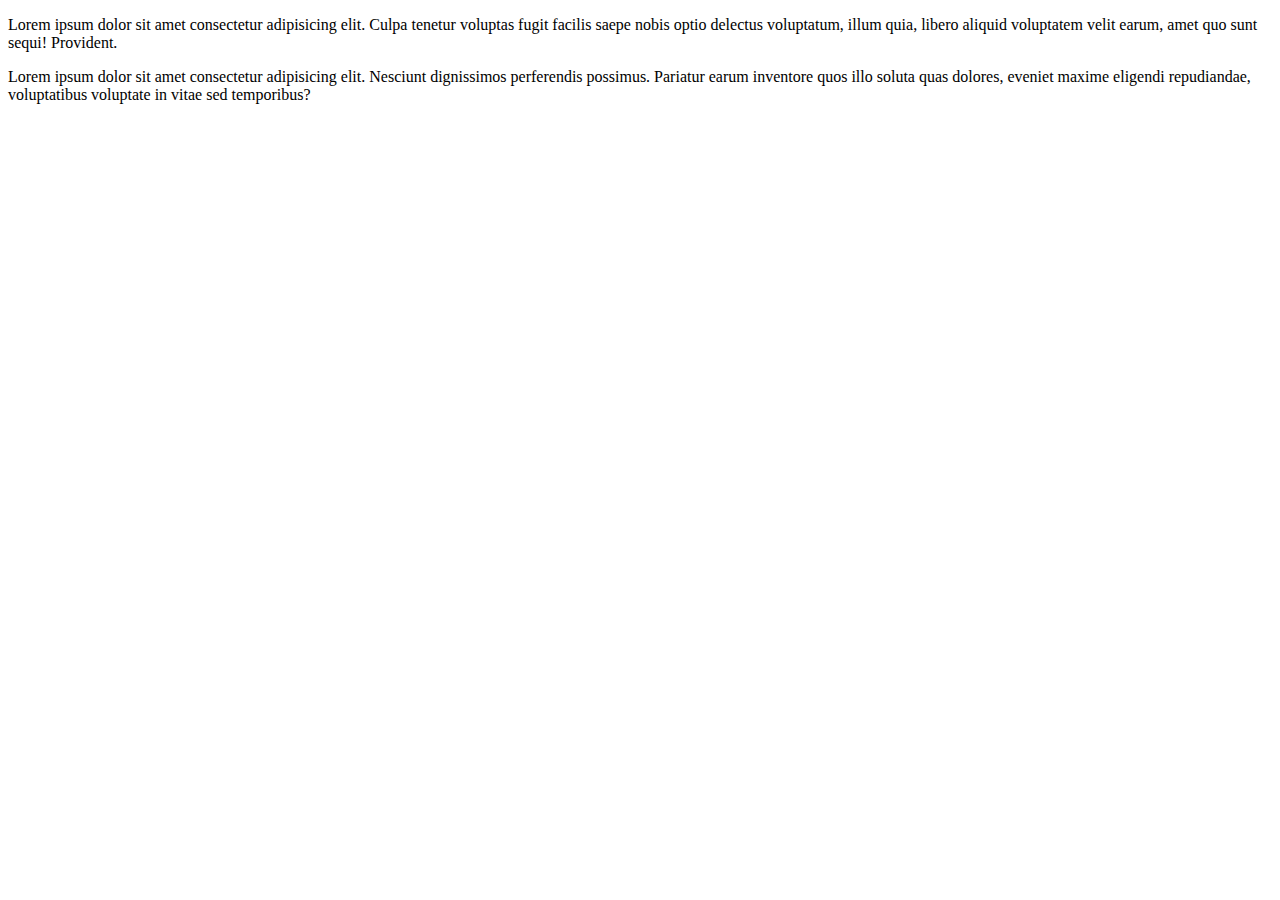
<file: WEBDEVLOPMENT/forms/index.html>
<!DOCTYPE html>
<html lang="en">
<head>
    <meta charset="UTF-8">
    <meta name="viewport" content="width=<>, initial-scale=1.0">
    <title>Document</title>
</head>
<body>
    <p>Lorem ipsum dolor sit amet consectetur adipisicing 
        elit. Culpa tenetur voluptas fugit facilis saepe nobis 
        optio delectus voluptatum, illum quia, libero aliquid
         voluptatem velit earum, amet quo sunt sequi! Provident.</p>
         <p>Lorem ipsum dolor sit amet consectetur adipisicing elit. Nesciunt dignissimos perferendis possimus. Pariatur earum inventore quos illo soluta quas dolores, eveniet maxime eligendi repudiandae, voluptatibus voluptate in vitae sed temporibus?</p>
</body>
</html>
</file>
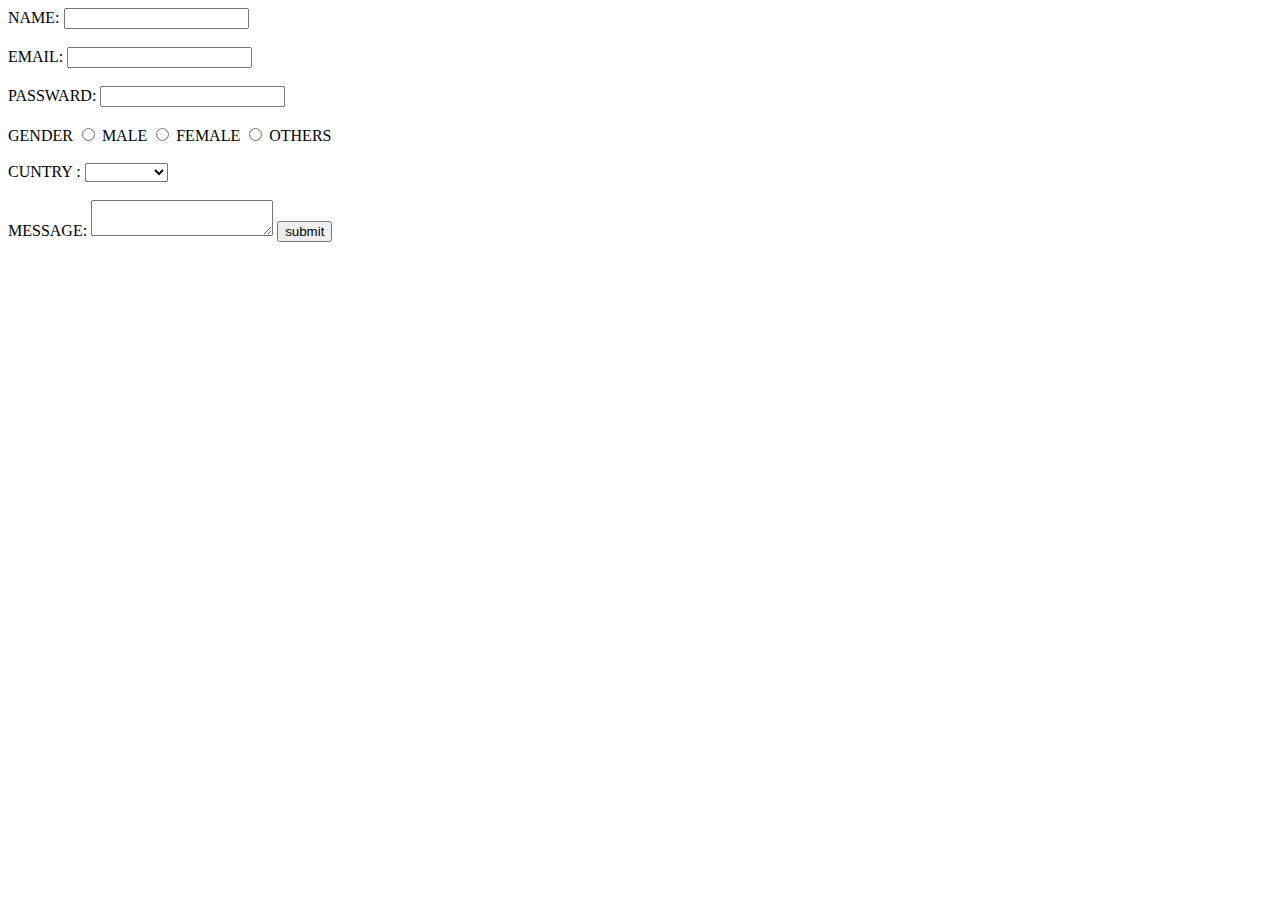
<file: WEBDEVLOPMENT/forms/forms.html>
<!DOCTYPE html>
<html lang="en">
<head>
    <meta charset="UTF-8">
    <meta name="viewport" content="width=device-width, initial-scale=1.0">
    <title>Document</title>
</head>
<body>
    <forms>
        <label for="name">NAME: </label>
        <input type="text" id="name" name="name">
        <br><br>
        <label for="email">EMAIL: </label>
        <input type="email" id="email" name="email">
        <br><br>
        <label for="passward">PASSWARD:</label>
        <input type="password"  id="" name="">
        <br><br>
        <label for="gender">GENDER</label>
        <input type="radio" id="male" name="gender" value="male">
        <label>MALE</label>
        <input type="radio" id="female" name="gender" value="female">
        <label> FEMALE</label>
        <input type="radio" id="others" name="gender" value="others">
        <label>OTHERS</label>
        <br><br>
        <label for="cuntry"> CUNTRY :</label>
        <select id="cuntry" name="cunrty">
            <option value=""> </option>
           <option value="india"> INDIA</option>
           <option value="america">AMERICA</option>
           <option value="japan"> JAPAN</option>
           <option value="chaina"> CHAINA</option>
           <option value="usa"> USA</option>
        </select>
        <br><br>
        <label for="message">MESSAGE:</label>
        <textarea></textarea>
        <input type="submit" value="submit">
    </forms>
</body>
</html>
</file>
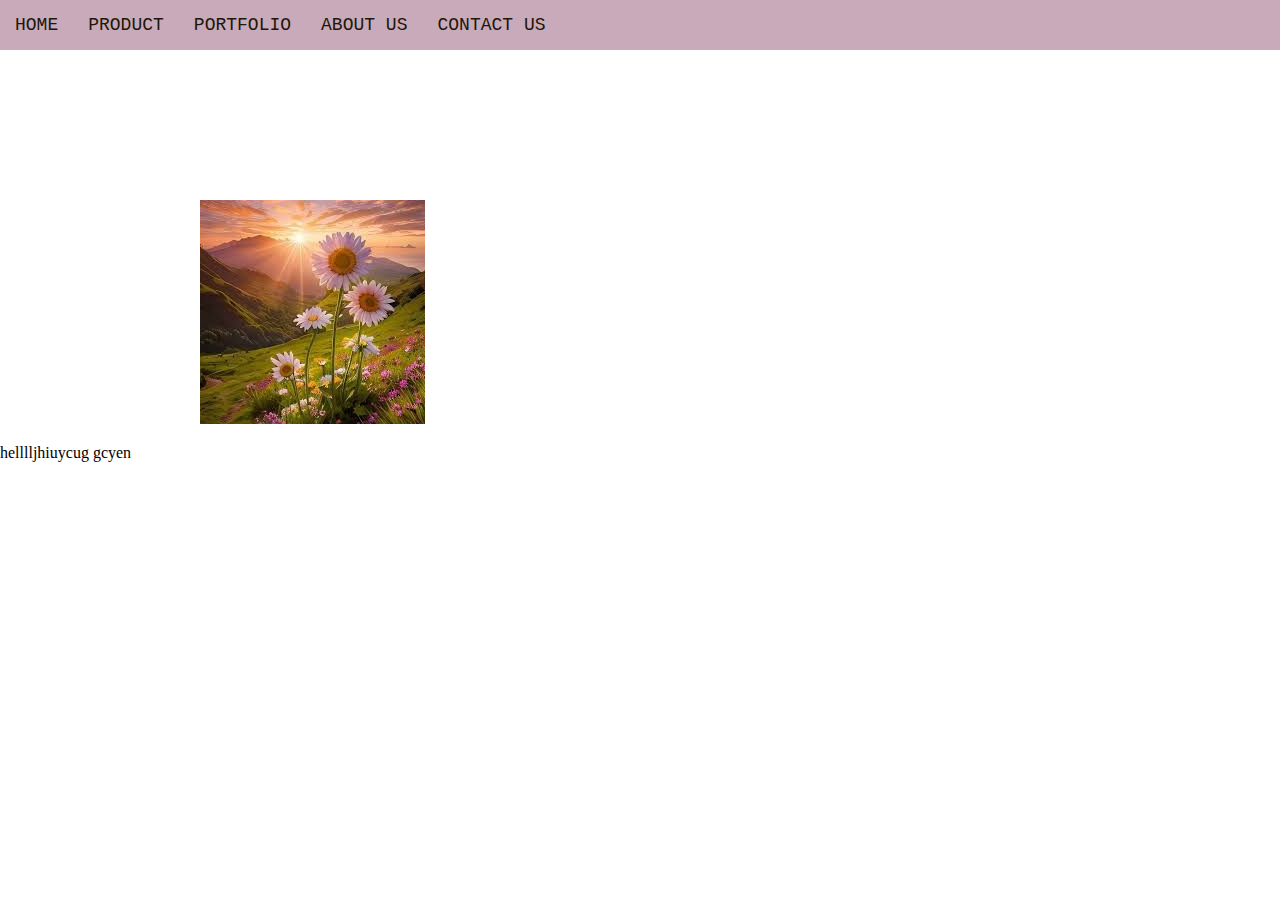
<file: WEBDEVLOPMENT/git-1/web.html>
<!DOCTYPE html>
<html lang="en">
<head>
    <meta charset="UTF-8">
    <meta name="viewport" content="width=device-width, initial-scale=1.0">
    <title>website</title>
    <link rel="stylesheet" href="web.css">
</head>
<body>
    <div class="navbar">
        <a href="#home">HOME</a>
        <a href="product">PRODUCT</a>
        <a href="#portfolio">PORTFOLIO</a>
        <a href="#about US">ABOUT US</a>
        <a href="#contacts">CONTACT US</a>
    </div>
</body>
</html>

<img  class="nature" src="nature.jpg" >
<p class="h">helllljhiuycug gcyen</p>
</file>
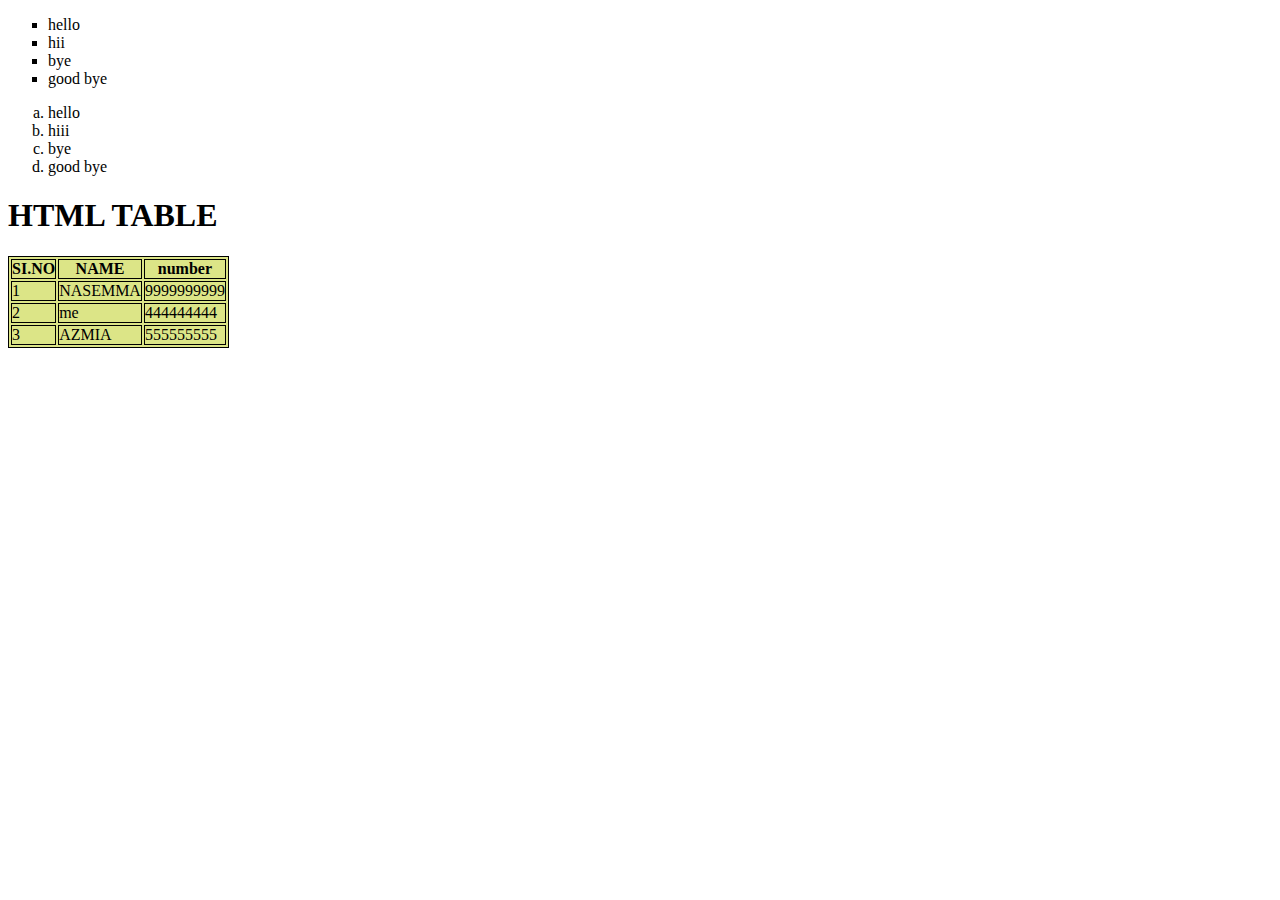
<file: WEBDEVLOPMENT/table/table.html>
<!DOCTYPE html>
<html lang="en">
<head>
    <meta charset="UTF-8">
    <meta name="viewport" content="width=device-width, initial-scale=1.0">
    <title>Document</title>
    <link rel="stylesheet" href="style.css">
</head>
<body>
    <ul class="list">
        <li>hello</li>
        <li>hii</li>
        <li>bye</li>
        <li>good bye</li>
    </ul>
    <ol type="a">
        <li> hello</li>
        <li> hiii</li>
        <li> bye</li>
        <li> good bye</li>
    </ol>
    <h1> HTML TABLE</h1>
    <table>
        <tr>
        <th>SI.NO</th>
        <th>NAME
        </th>
        <th> number</th>
        </tr>
        <tr>
          <td>1</td>
          <td>NASEMMA</td>
          <td>9999999999</td>
        </tr>
        <tr>
            <td>2</td>
            <td>me</td>
            <td>444444444</td>
        </tr>
        <tr>
            <td>3</td>
            <td>AZMIA</td>
            <td>555555555</td>
        </tr>
    </table>

</body>
</html>
</file>
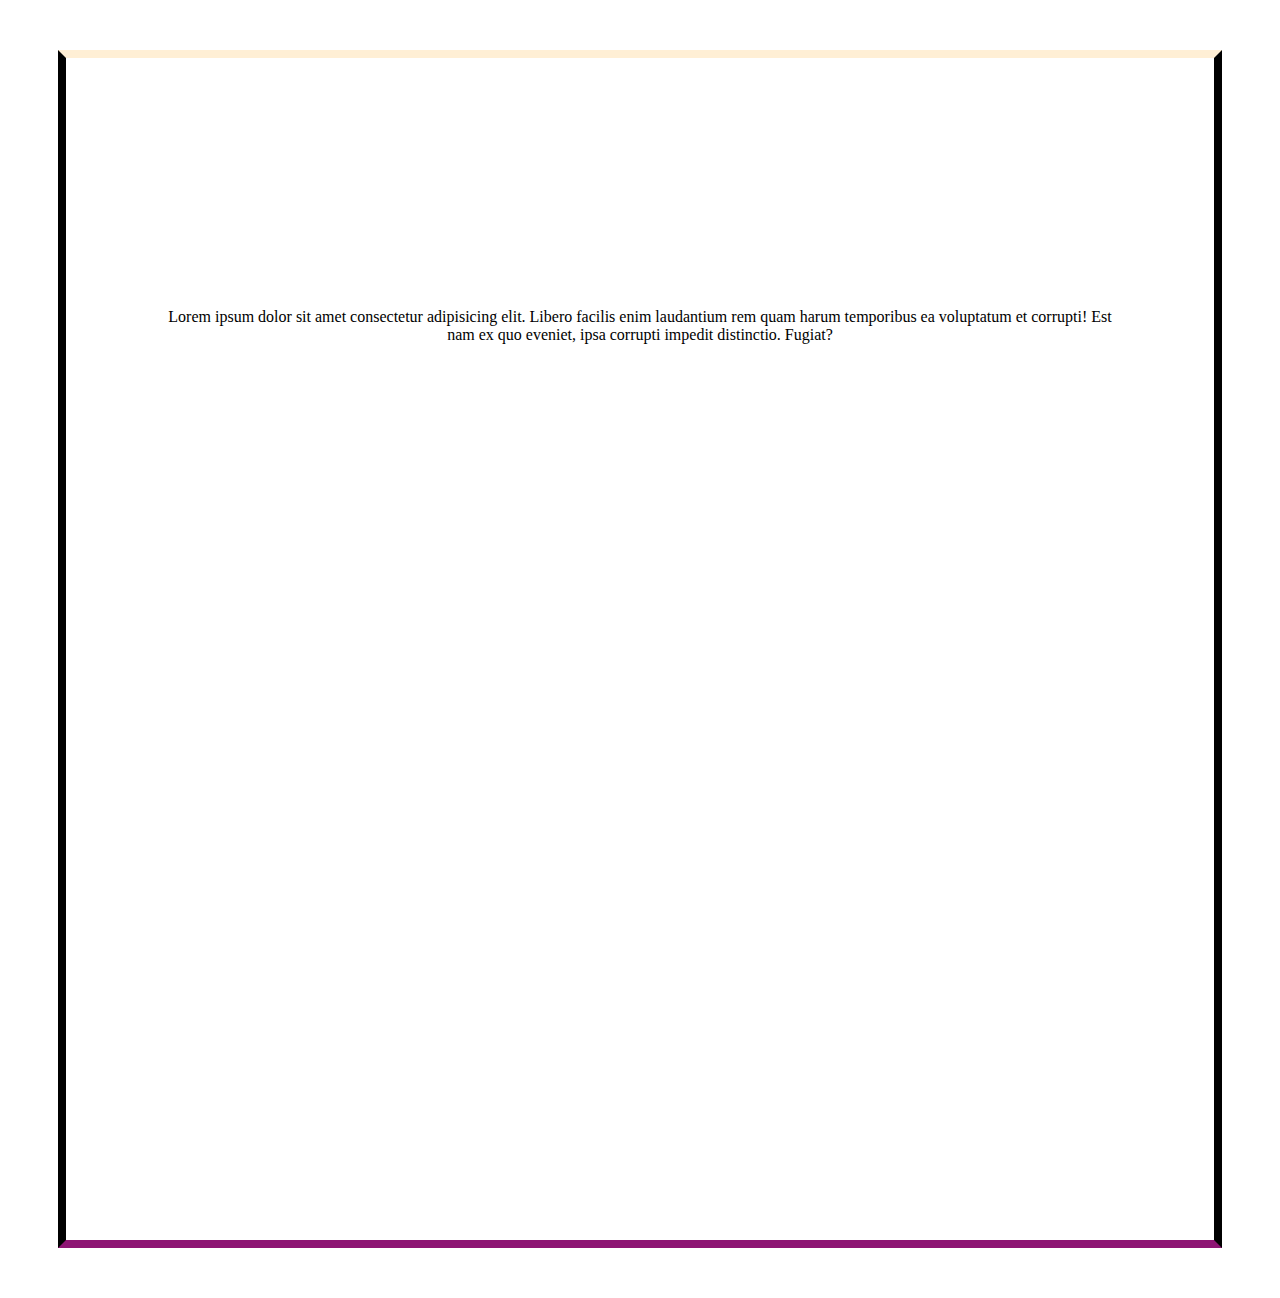
<file: WEBDEVLOPMENT/table/index.html/BOX.html>
<!DOCTYPE html>
<html lang="en">
<head>
    <meta charset="UTF-8">
    <meta name="viewport" content="width=>, initial-scale=1.0">
    <title>Document</title>
    <link rel="stylesheet" href="box.css">
</head>
<body>
    <div class="box">Lorem ipsum dolor sit amet consectetur adipisicing elit. Libero facilis enim
         laudantium rem quam harum temporibus ea voluptatum et corrupti! Est nam ex quo eveniet, 
        ipsa corrupti impedit distinctio. Fugiat?</div>
</body>
</html>
</file>
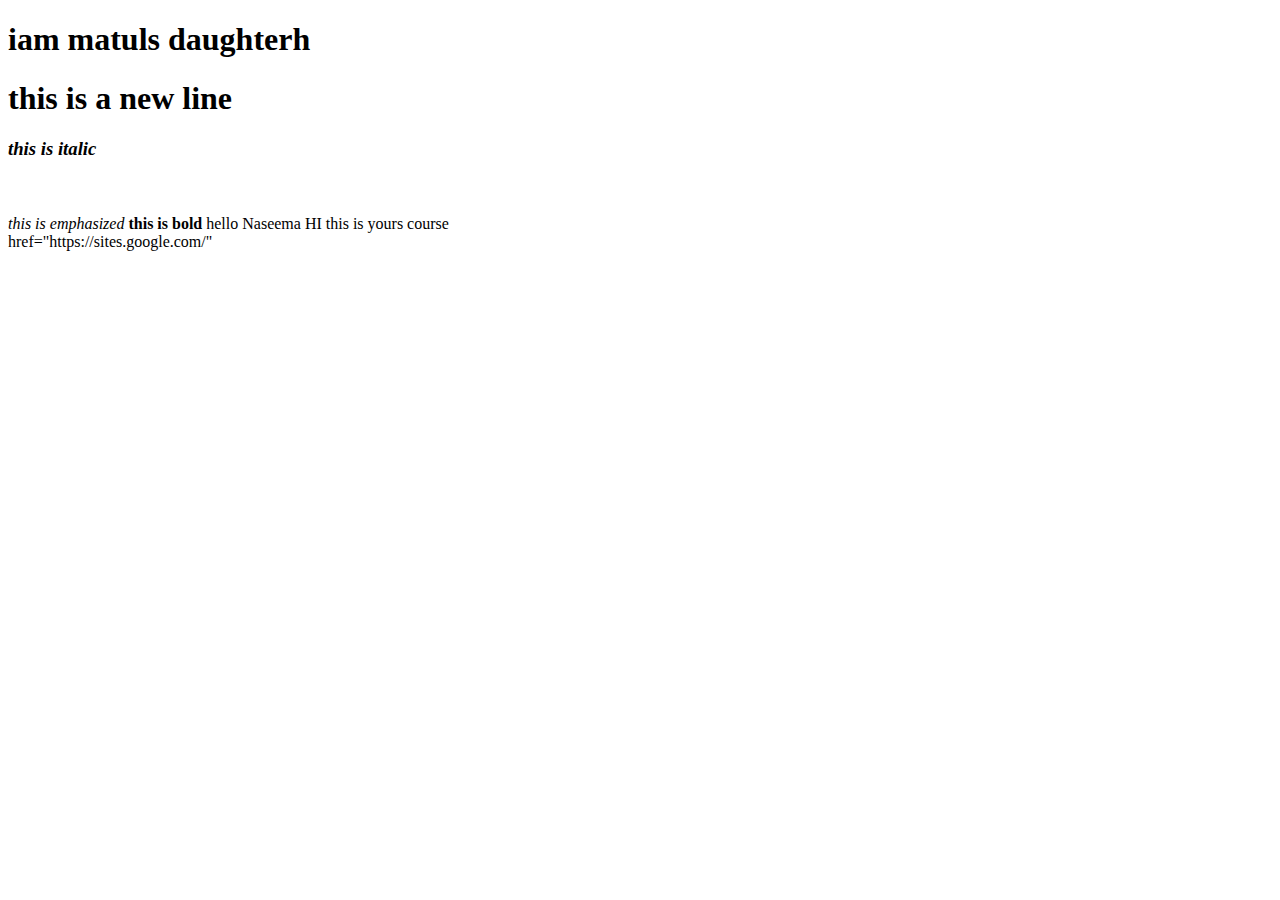
<file: WEBDEVLOPMENT/table/index.html/tuto.html>
<!DOCTYPE html>
<html>
</head>
<body>
    <h1>  iam matuls daughterh</h1>
    <h1>this is a new line</h1>
    <h3><i>this is italic</i></h3>
    <br>
    </br>
    <em>this is emphasized</em>
    <b>this is bold</b>
    <prev>
        hello
        Naseema
        HI
        this is yours course
    </prev>
    <br>
    
    <a> href="https://sites.google.com/"</a>
</body>
</html>
</file>
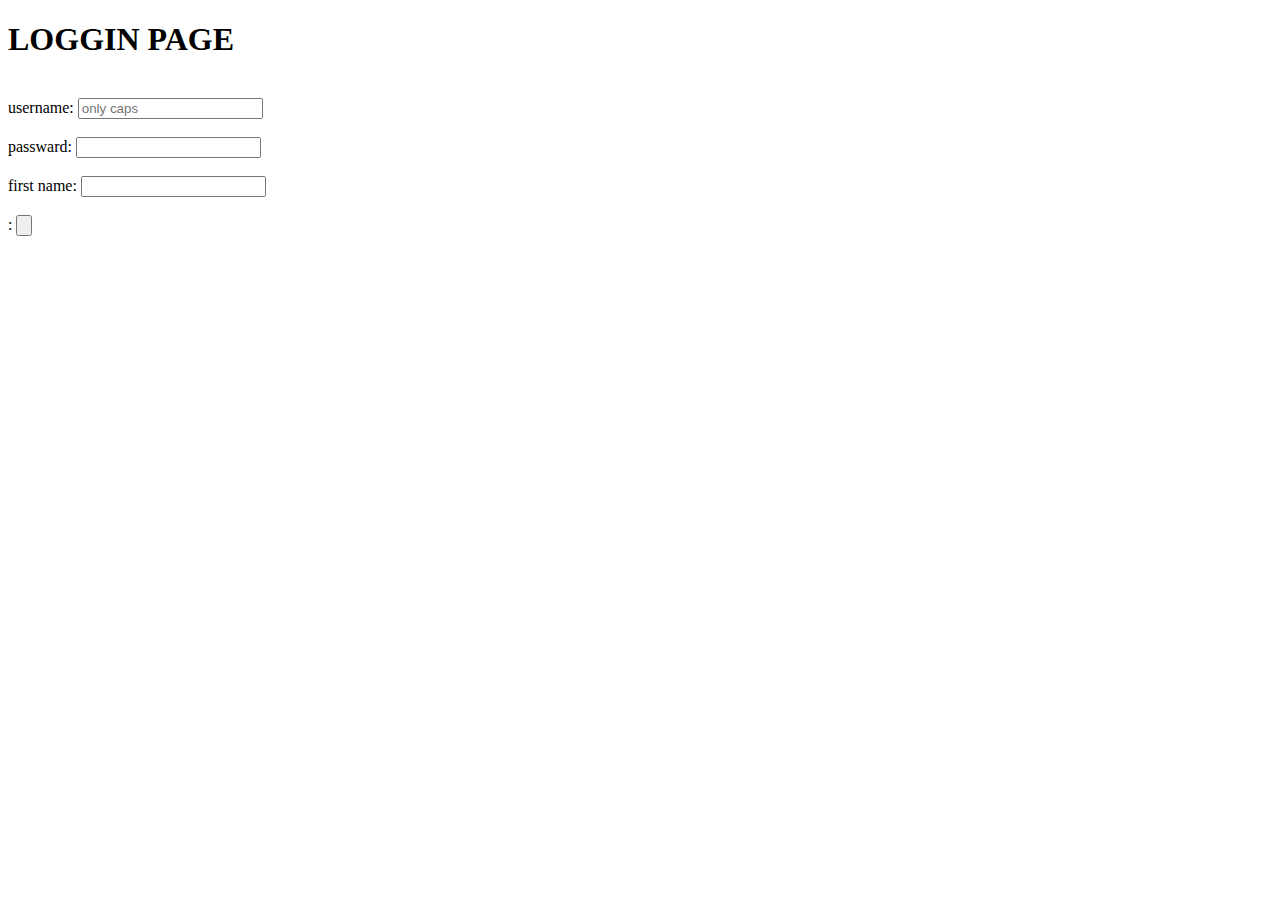
<file: WEBDEVLOPMENT/TUTORIAL1/index.html/forms.html>
<!DOCTYPE html>
<html lang="en">
<head>
    <meta charset="UTF-8">
    <meta name="viewport" content="width=device-width, initial-scale=1.0">
    <title>Document</title>
</head>
<body>
    <h1>
        LOGGIN PAGE
    </h1>
    <br>
    <label for="">username:</label>
    <input placeholder="only caps" type="text">
</br>
    <br>
    <label for="">passward:</label>
    <input type="password" name="" id="">
    </br>
    <br>
    <label for="">first name:</label>
    <input  type="text">
    </br>
<br>
    <label for="email">:</label>
    <input  type="button">
     
    </br>
</body>
</html>
</file>
<file: WEBDEVLOPMENT/git-1/web.css>
body{
    margin: 0;
}
.navbar{
    background-color: rgb(201, 170, 187);
    position: fixed;
    overflow: hidden;
    width: 100%;
}

.navbar a{
    display: block;
    text-decoration: none;
    text-align: center;
    padding: 6px;
    color: rgb(32, 23, 6);
    margin: 9px;
     text-shadow: 10px 11px 12px 43px ;
    float:left;
    font-size: 18px;
    font-family: 'Quicksand', Courier, monospace;
}a:hover{
    background-color: black;
}
a:active{
    background-color: brown;
}
.nature{
    
    padding-top: 200px;
    padding-left: 200px;
}
</file>
<file: WEBDEVLOPMENT/table/style.css>
.list{
    list-style: square;
}
table,th,td{
    border:1px solid black;
    padding: 0ch;
    background-color:rgb(220, 229, 135);
    background-image: -moz-repeating-linear-gradient(solid);
}
</file>
<file: WEBDEVLOPMENT/table/index.html/box.css>
.box{
    border-bottom: #8d1573;
    border-top: papayawhip;
    border-width: 8px;
    border-style:solid;
    padding-top: 250px;
    padding-left: 100px;
    padding-right: 100px;
    padding-bottom: 50px;
    margin: 50px;
    text-align: center;
    height: 98vh;

}
</file>
